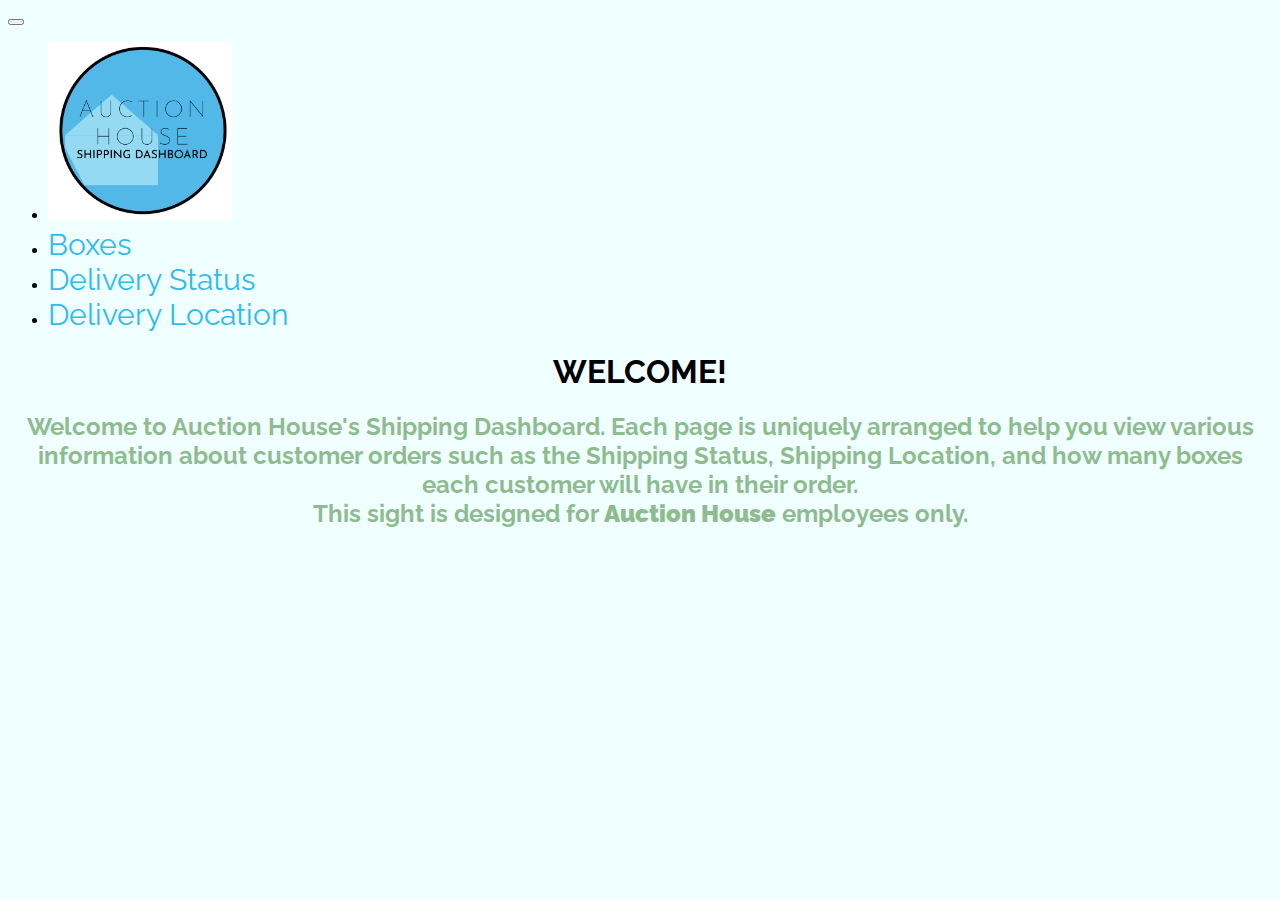
<file: index.html>
<!doctype html>
<html lang="en" >
	<head>
		<meta charset="UTF-8">
		<meta name="description" content="This site serves as a shipping dashboard for Auction House Employees.">
	  	<meta name="author" content="CHRISTINA MARCHAND">
		<meta name="viewport" content="width=device-width, initial-scale=1.0">
		<title>Shipping Dashboard-Home</title>

		<!-- Bootstrap v5.0.0-beta1 -->
		<link href="https://cdn.jsdelivr.net/npm/bootstrap@5.0.0-beta1/dist/css/bootstrap.min.css" rel="stylesheet" integrity="sha384-giJF6kkoqNQ00vy+HMDP7azOuL0xtbfIcaT9wjKHr8RbDVddVHyTfAAsrekwKmP1" crossorigin="anonymous">
		<link href="css/custom.css" rel="stylesheet" type="text/css">


        <link href="https://fonts.googleapis.com/css2?family=Raleway:wght@100;400&display=swap" rel="stylesheet">
        <link href="styles.css" rel="stylesheet" type="text/css">
            <link rel="preconnect" href="https://fonts.gstatic.com">
	</head>

	<body class="bgcolor">


<nav class="bg-white navbar navbar-expand-md">

     <div class="container">
                <button class="navbar-toggler" type="button" data-toggle="collapse" data-target="#collapsibleNavbar">
                <span class="navbar-toggler-icon"></span>
                </button>



            <div class=" collapse navbar-collapse" id="collapsibleNavbar">
                 <ul class="navbar-nav ml-auto">
                     <li class="nav-item navbar-brand"><a href="index.html" class=" blue "><img src="images/ahlogo.jpg" class="logo img-fluid" alt="logo"> </a></li>
                     <li class="nav-item"> <a href="boxes.html"  class="blue nav-link">Boxes</a></li>
                     <li class="nav-item"><a href="status.html"  class="blue nav-link">Delivery Status</a></li>
                     <li class="nav-item">  <a href="location.html"  class="blue nav-link"> Delivery Location</a></li>
                </ul>
             </div>

        </div>
</nav>

	<!-- INSERT HTML PAGE CONTENT HERE -->
<main class="container">

        <h1>WELCOME!</h1>

        <h2 class="green"> Welcome to Auction House's Shipping Dashboard. Each page is uniquely arranged to help you view various information about customer orders such as the Shipping Status, Shipping Location, and how many boxes each customer will have in their order. <br/> This sight is designed for <strong>Auction House</strong> employees only. </h2>




 </main>


        <!-- /.container -->

		<!-- Bootstrap js - do not delete! -->
		<script src="https://cdn.jsdelivr.net/npm/bootstrap@5.0.0-beta1/dist/js/bootstrap.bundle.min.js" integrity="sha384-ygbV9kiqUc6oa4msXn9868pTtWMgiQaeYH7/t7LECLbyPA2x65Kgf80OJFdroafW" crossorigin="anonymous"></script>
		<!-- end of do not delete -->
	</body>
</html>
</file>
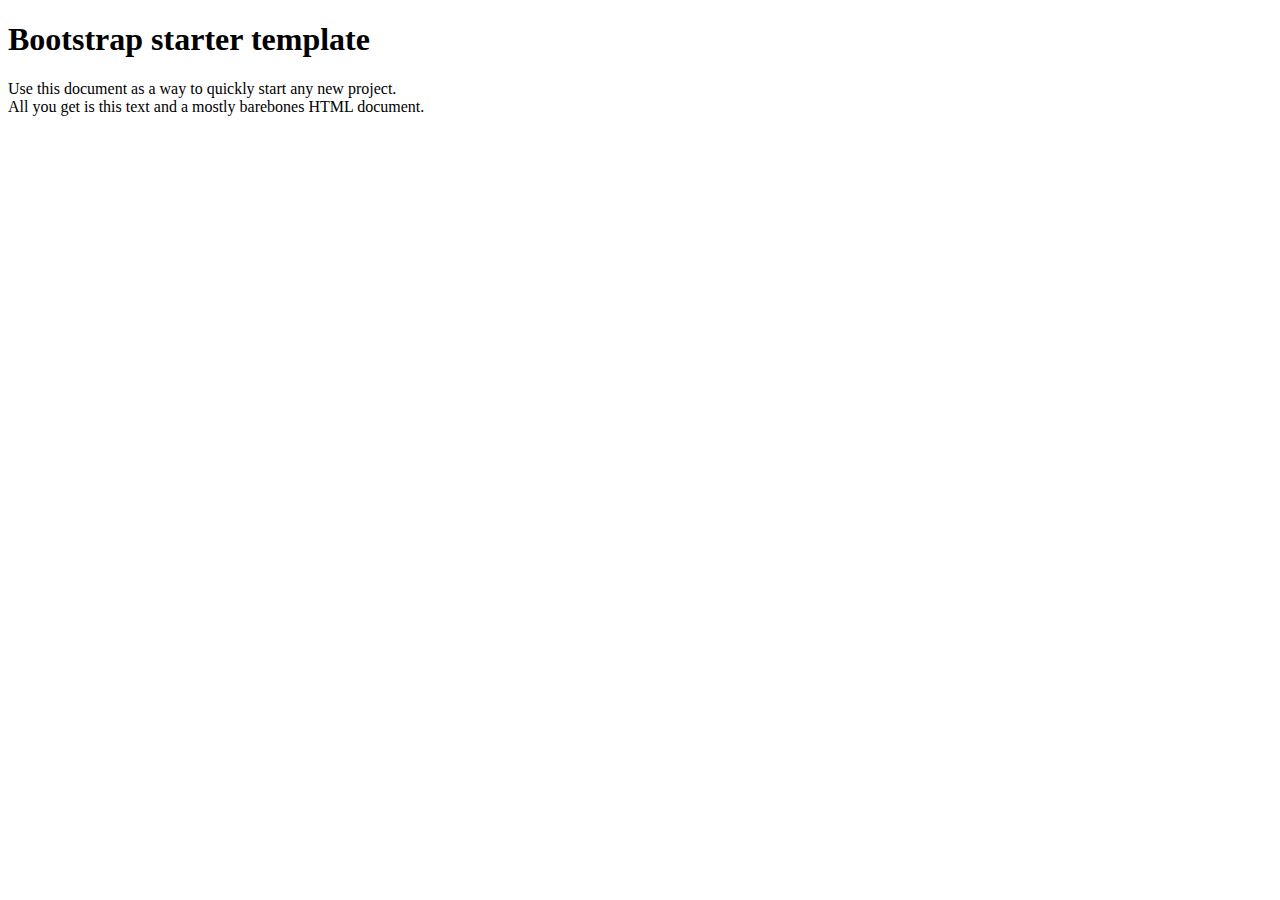
<file: bootstrap-template-5.0.0-beta1/index.html>
<!doctype html>
<html lang="en">
	<head>
		<meta charset="UTF-8">
		<meta name="description" content="Description of this web site">
	  	<meta name="author" content="Your Name Here">
		<meta name="viewport" content="width=device-width, initial-scale=1.0">
		<title>Insert Descriptive Title Here</title>

		<!-- Bootstrap v5.0.0-beta1 -->
		<link href="https://cdn.jsdelivr.net/npm/bootstrap@5.0.0-beta1/dist/css/bootstrap.min.css" rel="stylesheet" integrity="sha384-giJF6kkoqNQ00vy+HMDP7azOuL0xtbfIcaT9wjKHr8RbDVddVHyTfAAsrekwKmP1" crossorigin="anonymous">
		<link href="css/custom.css" rel="stylesheet" type="text/css">

	</head>

	<body>

	<!-- INSERT HTML PAGE CONTENT HERE -->
	<main class="container">

		<div class="starter-template text-center py-5 px-3">
		  <h1>Bootstrap starter template</h1>
		  <p class="lead">Use this document as a way to quickly start any new project.<br> All you get is this text and a mostly barebones HTML document.</p>
		</div>

	  </main><!-- /.container -->

		<!-- Bootstrap js - do not delete! -->
		<script src="https://cdn.jsdelivr.net/npm/bootstrap@5.0.0-beta1/dist/js/bootstrap.bundle.min.js" integrity="sha384-ygbV9kiqUc6oa4msXn9868pTtWMgiQaeYH7/t7LECLbyPA2x65Kgf80OJFdroafW" crossorigin="anonymous"></script>
		<!-- end of do not delete -->
	</body>
</html>
</file>
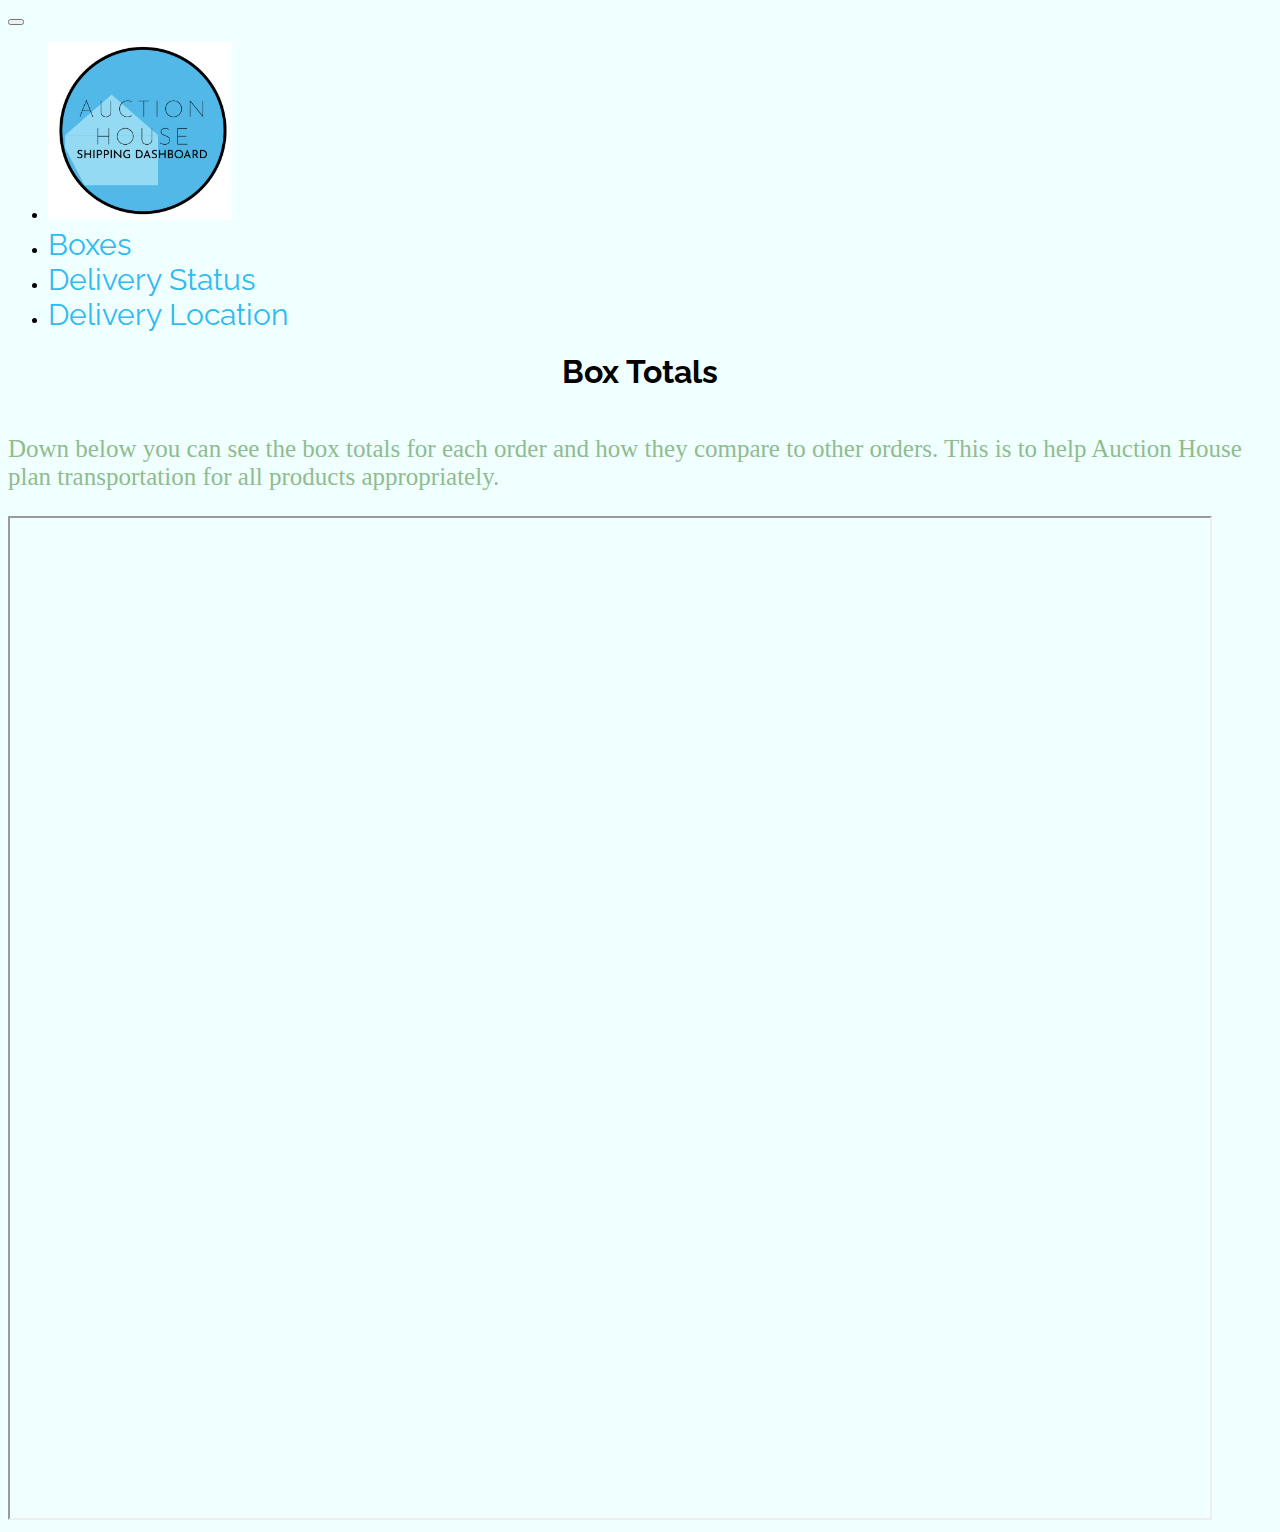
<file: boxes.html>
<!doctype html>
<html lang="en">
	<head>
		<meta charset="UTF-8">
		<meta name="description" content="This site serves as a shipping dashboard for Auction House Employees.">
	  	<meta name="author" content="CHRISTINA MARCHAND">
		<meta name="viewport" content="width=device-width, initial-scale=1.0">
		<title>Box Totals</title>

		<!-- Bootstrap v5.0.0-beta1 -->
		<link href="https://cdn.jsdelivr.net/npm/bootstrap@5.0.0-beta1/dist/css/bootstrap.min.css" rel="stylesheet" integrity="sha384-giJF6kkoqNQ00vy+HMDP7azOuL0xtbfIcaT9wjKHr8RbDVddVHyTfAAsrekwKmP1" crossorigin="anonymous">
		<link href="css/custom.css" rel="stylesheet" type="text/css">
        <link href="styles.css" rel="stylesheet" type="text/css">
        <link rel="preconnect" href="https://fonts.gstatic.com">
<link href="https://fonts.googleapis.com/css2?family=Raleway:wght@100;400&display=swap" rel="stylesheet">
       <link rel="preconnect" href="https://fonts.gstatic.com">

	</head>

<body class="bgcolor ">

<nav class="bg-white navbar navbar-expand-md">

        <div class="container">
                <button class="navbar-toggler" type="button" data-toggle="collapse" data-target="#collapsibleNavbar">
                <span class="navbar-toggler-icon"></span>
                </button>



            <div class=" collapse navbar-collapse" id="collapsibleNavbar">
                 <ul class="navbar-nav ml-auto">
                     <li class="nav-item navbar-brand"><a href="index.html" class=" blue "><img src="images/ahlogo.jpg" class="logo img-fluid" alt="logo"> </a></li>
                     <li class="nav-item"> <a href="boxes.html"  class="blue nav-link">Boxes</a></li>
                     <li class="nav-item"><a href="status.html"  class="blue nav-link">Delivery Status</a></li>
                     <li class="nav-item">  <a href="location.html"  class="blue nav-link"> Delivery Location</a></li>
                </ul>
             </div>
            </div>
</nav>




        <!-- INSERT HTML PAGE CONTENT HERE -->
	<main class="container">



		  <h1>Box Totals</h1>


        <p>Down below you can see the box totals for each order and how they compare to other orders. This is to help Auction House plan transportation for all products appropriately. </p>


<div class="text-center">
   <iframe src="https://www.openprocessing.org/sketch/1108851/embed/?plusEmbedHash=[base64]&plusEmbedFullscreen=true" width="1200" height="1000"></iframe>

</div>
	  </main><!-- /.container -->

		<!-- Bootstrap js - do not delete! -->
		<script src="https://cdn.jsdelivr.net/npm/bootstrap@5.0.0-beta1/dist/js/bootstrap.bundle.min.js" integrity="sha384-ygbV9kiqUc6oa4msXn9868pTtWMgiQaeYH7/t7LECLbyPA2x65Kgf80OJFdroafW" crossorigin="anonymous"></script>
		<!-- end of do not delete -->
	</body>
</html>
</file>
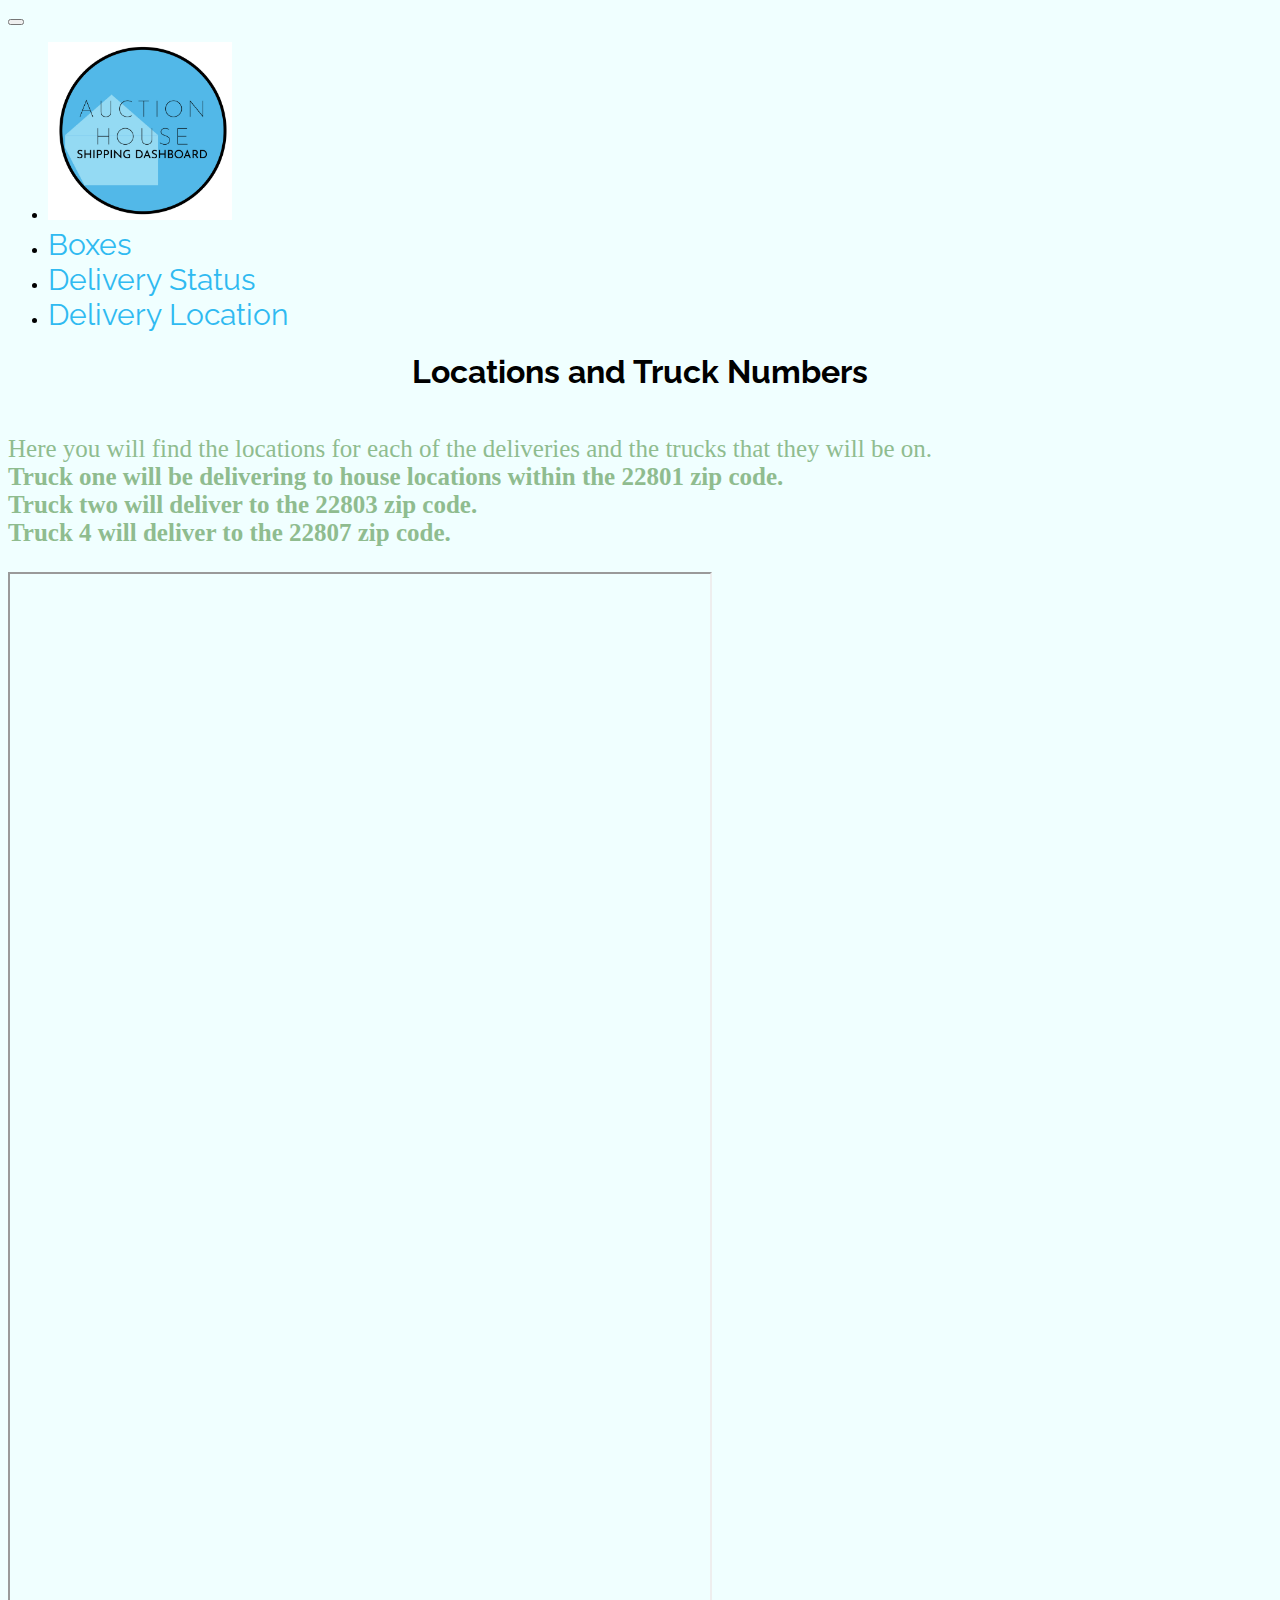
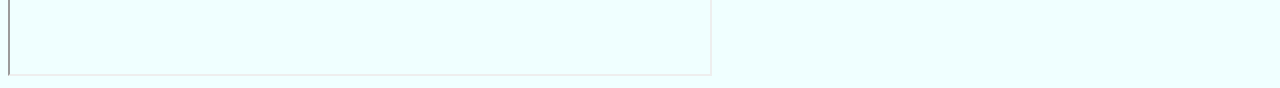
<file: location.html>
<!doctype html>
<html lang="en">
	<head>
		<meta charset="UTF-8">
		<meta name="description" content="This site serves as a shipping dashboard for Auction House Employees.">
	  	<meta name="author" content="CHRISTINA MARCHAND">
		<meta name="viewport" content="width=device-width, initial-scale=1.0">
		<title>Locations and Trucks</title>

		<!-- Bootstrap v5.0.0-beta1 -->
		<link href="https://cdn.jsdelivr.net/npm/bootstrap@5.0.0-beta1/dist/css/bootstrap.min.css" rel="stylesheet" integrity="sha384-giJF6kkoqNQ00vy+HMDP7azOuL0xtbfIcaT9wjKHr8RbDVddVHyTfAAsrekwKmP1" crossorigin="anonymous">
		<link href="css/custom.css" rel="stylesheet" type="text/css">

        <link href="styles.css" rel="stylesheet" type="text/css">
        <link rel="preconnect" href="https://fonts.gstatic.com">
        <link href="https://fonts.googleapis.com/css2?family=Raleway:wght@100;400&display=swap" rel="stylesheet">
	</head>

	<body class="bgcolor">
              <nav class="bg-white navbar navbar-expand-md">

<div class="container">
                <button class="navbar-toggler" type="button" data-toggle="collapse" data-target="#collapsibleNavbar">
                <span class="navbar-toggler-icon"></span>
                </button>



            <div class=" collapse navbar-collapse" id="collapsibleNavbar">
                 <ul class="navbar-nav ml-auto">
                     <li class="nav-item navbar-brand"><a href="index.html" class=" blue "><img src="images/ahlogo.jpg" class="logo img-fluid" alt="logo"> </a></li>
                     <li class="nav-item"> <a href="boxes.html"  class="blue nav-link">Boxes</a></li>
                     <li class="nav-item"><a href="status.html"  class="blue nav-link">Delivery Status</a></li>
                     <li class="nav-item">  <a href="location.html"  class="blue nav-link"> Delivery Location</a></li>
                </ul>
             </div>

    </div>
        </nav>

	<!-- INSERT HTML PAGE CONTENT HERE -->
<main class="container">

<section>
    <h1>Locations and Truck Numbers </h1>
        <p> Here you will find the locations for each of the deliveries and the trucks that they will be on.<br/><strong> Truck one will be delivering to house locations within the 22801 zip code. <br/>Truck two will deliver to the 22803 zip code.<br/>Truck 4 will deliver to the 22807 zip code.</strong> </p>

</section>

 <section>
    <div class="text-center">
            <iframe src="https://www.openprocessing.org/sketch/1108859/embed/?plusEmbedHash=[base64]&plusEmbedFullscreen=true" width="700" height="1100"></iframe>
        </div>

</section>

	  </main><!-- /.container -->

		<!-- Bootstrap js - do not delete! -->
		<script src="https://cdn.jsdelivr.net/npm/bootstrap@5.0.0-beta1/dist/js/bootstrap.bundle.min.js" integrity="sha384-ygbV9kiqUc6oa4msXn9868pTtWMgiQaeYH7/t7LECLbyPA2x65Kgf80OJFdroafW" crossorigin="anonymous"></script>
		<!-- end of do not delete -->
	</body>
</html>
</file>
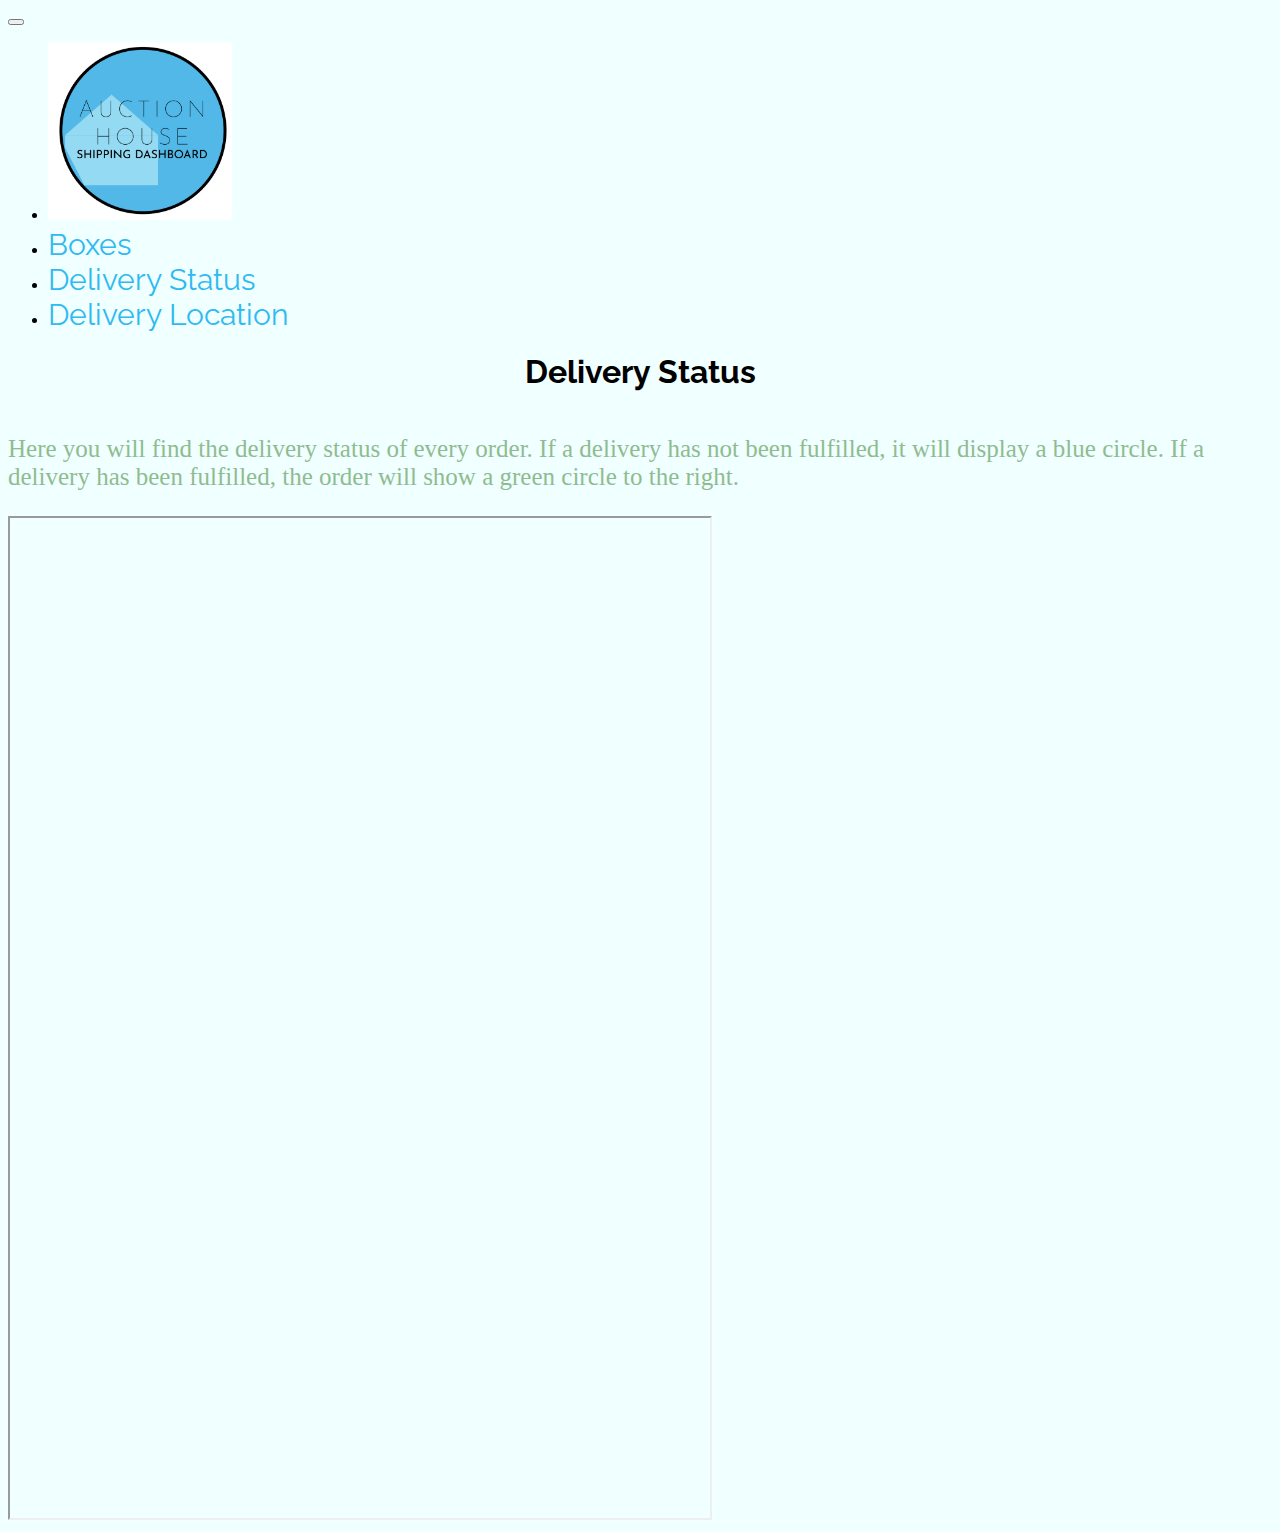
<file: status.html>
<!doctype html>
<html lang="en">
	<head>
		<meta charset="UTF-8">
		<meta name="description" content="This site serves as a shipping dashboard for Auction House Employees.">
	  	<meta name="author" content="CHRISTINA MARCHAND">
		<meta name="viewport" content="width=device-width, initial-scale=1.0">
		<title>Package Status</title>

		<!-- Bootstrap v5.0.0-beta1 -->
		<link href="https://cdn.jsdelivr.net/npm/bootstrap@5.0.0-beta1/dist/css/bootstrap.min.css" rel="stylesheet" integrity="sha384-giJF6kkoqNQ00vy+HMDP7azOuL0xtbfIcaT9wjKHr8RbDVddVHyTfAAsrekwKmP1" crossorigin="anonymous">
		<link href="css/custom.css" rel="stylesheet" type="text/css">

        <link href="styles.css" rel="stylesheet" type="text/css">

        <link rel="preconnect" href="https://fonts.gstatic.com">
<link href="https://fonts.googleapis.com/css2?family=Raleway:wght@100;400&display=swap" rel="stylesheet">
   <link rel="preconnect" href="https://fonts.gstatic.com">


	</head>

<body class="bgcolor">
    <nav class="bg-white navbar navbar-expand-md">

        <div class="container">
                <button class="navbar-toggler" type="button" data-toggle="collapse" data-target="#collapsibleNavbar">
                <span class="navbar-toggler-icon"></span>
                </button>



            <div class=" collapse navbar-collapse" id="collapsibleNavbar">
                 <ul class="navbar-nav ml-auto">
                     <li class="nav-item navbar-brand"><a href="index.html" class=" blue "><img src="images/ahlogo.jpg" class="logo img-fluid" alt="logo"> </a></li>
                     <li class="nav-item"> <a href="boxes.html"  class="blue nav-link">Boxes</a></li>
                     <li class="nav-item"><a href="status.html"  class="blue nav-link">Delivery Status</a></li>
                     <li class="nav-item">  <a href="location.html"  class="blue nav-link"> Delivery Location</a></li>
                </ul>
            </div>

    </div>
</nav>



<main class="container">
<Section>
    <h1> Delivery Status </h1>

	<p>Here you will find the delivery status of every order. If a delivery has not been fulfilled, it will display a blue circle. If a delivery has been fulfilled, the order will show a green circle to the right.</p>

</Section>



<Section>
    <div class="text-center">
        <iframe src="https://www.openprocessing.org/sketch/1107838/embed/?plusEmbedHash=[base64]&plusEmbedFullscreen=true" width="700" height="1000"></iframe>
    </div>



</Section>



	  </main><!-- /.container -->

		<!-- Bootstrap js - do not delete! -->
		<script src="https://cdn.jsdelivr.net/npm/bootstrap@5.0.0-beta1/dist/js/bootstrap.bundle.min.js" integrity="sha384-ygbV9kiqUc6oa4msXn9868pTtWMgiQaeYH7/t7LECLbyPA2x65Kgf80OJFdroafW" crossorigin="anonymous"></script>
		<!-- end of do not delete -->
	</body>
</html>
</file>
<file: css/custom.css>
@charset "UTF-8";
/* Add your custom CSS declarations below  */
</file>
<file: styles.css>
.bgcolor{

    background-color:azure;
}

h1,h2,h3,h4,h5{font-family: 'Raleway', sans-serif; text-align: center;}

p{font-family: 'Lora', serif; font-size: 25px;padding-top:20px; color:darkseagreen;}

a{font-family: 'Raleway', sans-serif; font-size: 30px; text-decoration: none; text-align: justify; }
a:hover{color:darkseagreen;}

.blue{ color:#2FBAF1;}

.logo{width:15%;
padding: 0;
margin-left: auto;
height: auto;}

.navbar{text-align: left;}

.green{color:darkseagreen;};
</file>
<file: bootstrap-template-5.0.0-beta1/css/custom.css>
@charset "UTF-8";
/* Add your custom CSS declarations below  */
</file>
